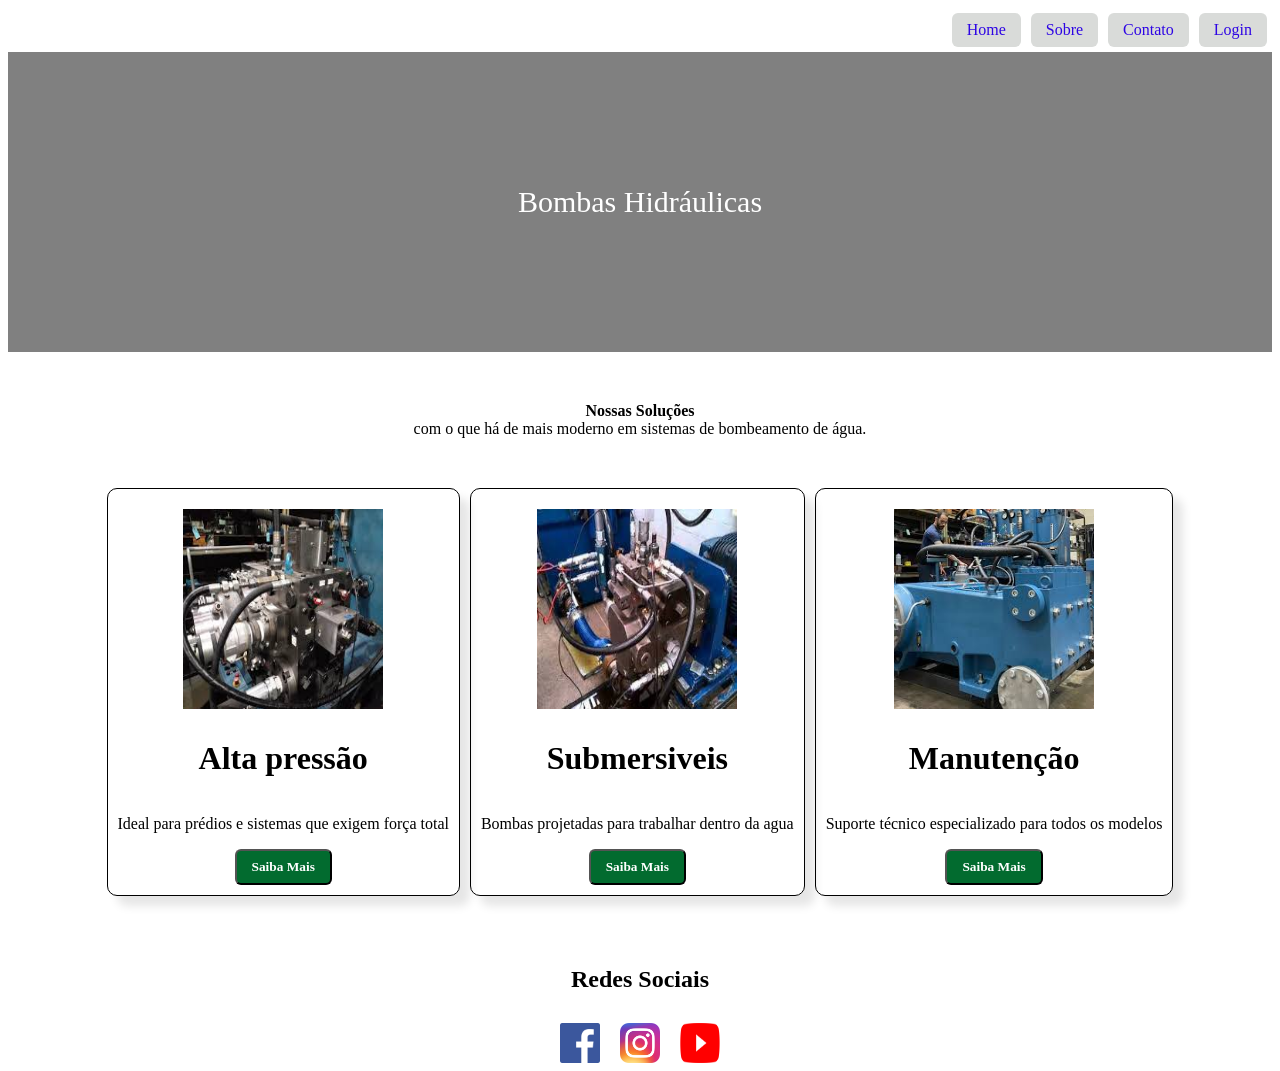
<file: index.html>
<!DOCTYPE html>
<html lang="pt-br">

<head>
    <meta charset="UTF-8">
    <meta name="viewport" content="width=device-width, initial-scale=1.0">
    <link rel="stylesheet" href="css/style.css">
    <title>Bombas Hidráulicas</title>
</head>

<body>
    <div class="menu"> 
        <a href="index.html" class="btn">Home</a>
            <a href="sobre.html" class="btn">Sobre</a>
            <a href="contato.html" class="btn">Contato</a>
            <a href="login.html" class="btn">Login</a>

    </div>

    <div class="bombas">Bombas Hidráulicas</div>

    <div class="solucao">Nossas Soluções</div>

    <div class="solucao2">com o que há de mais moderno em sistemas de bombeamento de água.</div>

    <div class="pai">
        <div class="filho">

            <img src="/IMG/1.jpg" alt="Bomba de água" class="imagem">
            <H1>Alta pressão</H1>
            <p>Ideal para prédios e sistemas que exigem força total</p>
            <button class="ttb">Saiba Mais</button>

        </div>

        <div class="filho">

            <img src="/IMG/2.jpg" alt="Bomba de água" class="imagem">
            <H1>Submersiveis</H1>
            <p>Bombas projetadas para trabalhar dentro da agua</p>
            <button class="ttb">Saiba Mais</button>

        </div>

        <div class="filho">

            <img src="/IMG/3.jpg" alt="Bomba de água" class="imagem">

            <H1>Manutenção</H1>
            <p>Suporte técnico especializado para todos os modelos</p>
            <button class="ttb">Saiba Mais</button>
        </div>
    </div>


    <div class="redes">
        <h2>Redes Sociais</h2>
        <div class="icons">
            <img src="/IMG/Facebook_logo_(square).png" alt="Facebook" class="icon">
            <img src="/IMG/Instagram_icon.png" alt="Instagram" class="icon">
            <img src="/IMG/Youtube_logo.png" alt="Twitter" class="icon">
        </div>
    </div>






</body>
    <script src="./index.js"></script>

</html>
</file>
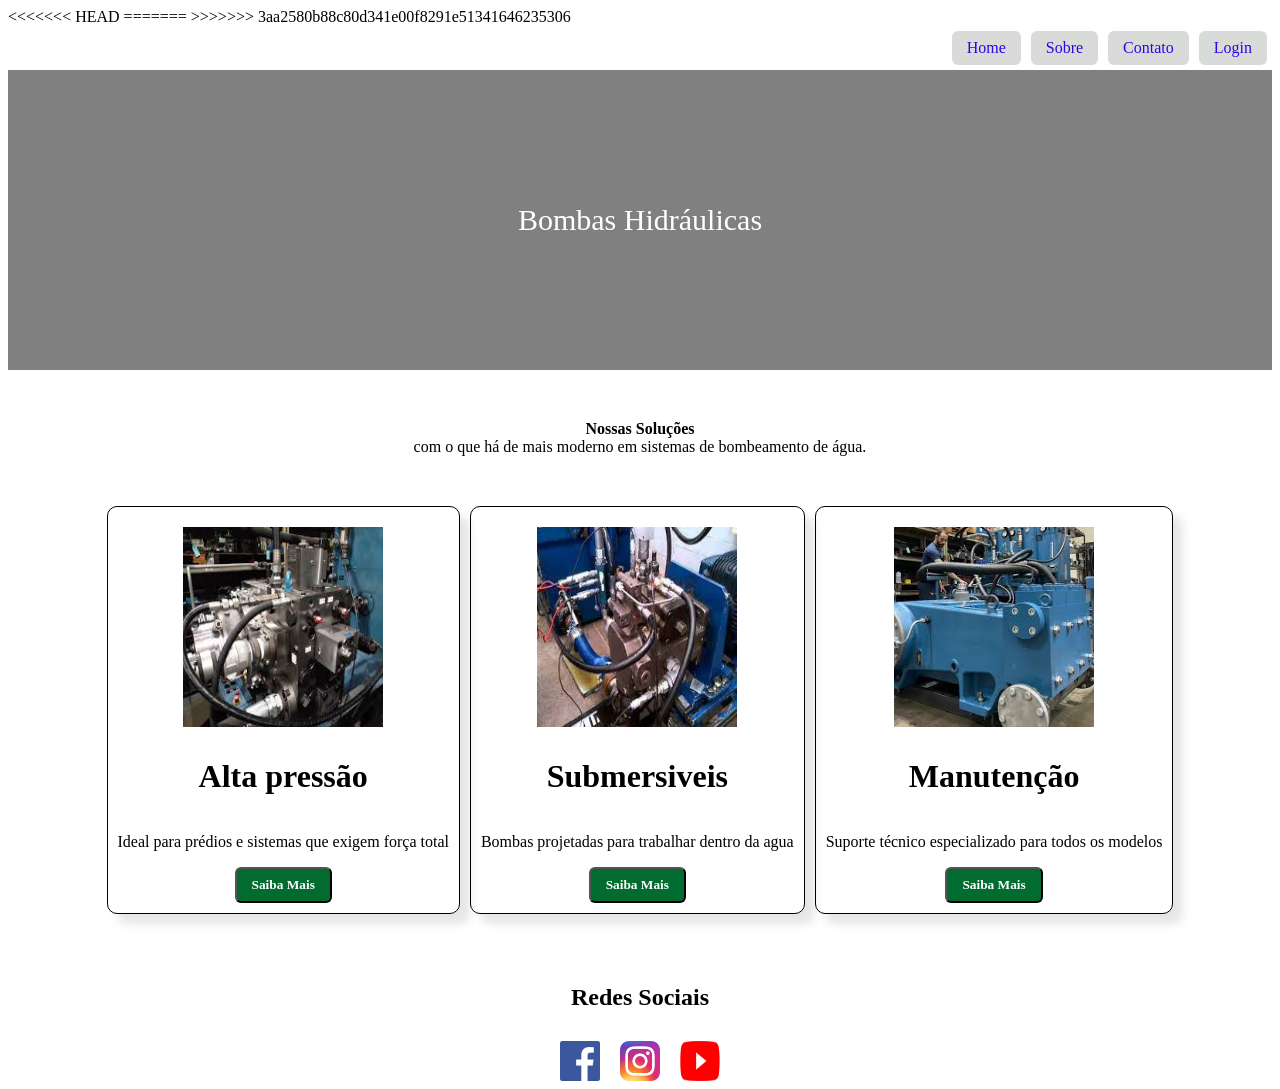
<file: html/index.html>
<!DOCTYPE html>
<html lang="pt-br">

<head>
    <meta charset="UTF-8">
    <meta name="viewport" content="width=device-width, initial-scale=1.0">
<<<<<<< HEAD
    <link rel="stylesheet" href="/css/style.css">
=======
    <link rel="stylesheet" href="/css/style.css">

>>>>>>> 3aa2580b88c80d341e00f8291e51341646235306
    <title>Bombas Hidráulicas</title>
</head>

<body>
    <div class="menu"> 
        <a href="index.html" class="btn">Home</a>
            <a href="sobre.html" class="btn">Sobre</a>
            <a href="contato.html" class="btn">Contato</a>
            <a href="login.html" class="btn">Login</a>

    </div>

    <div class="bombas">Bombas Hidráulicas</div>

    <div class="solucao">Nossas Soluções</div>

    <div class="solucao2">com o que há de mais moderno em sistemas de bombeamento de água.</div>

    <div class="pai">
        <div class="filho">

            <img src="/IMG/1.jpg" alt="Bomba de água" class="imagem">
            <H1>Alta pressão</H1>
            <p>Ideal para prédios e sistemas que exigem força total</p>
            <button class="ttb">Saiba Mais</button>

        </div>

        <div class="filho">

            <img src="/IMG/2.jpg" alt="Bomba de água" class="imagem">
            <H1>Submersiveis</H1>
            <p>Bombas projetadas para trabalhar dentro da agua</p>
            <button class="ttb">Saiba Mais</button>

        </div>

        <div class="filho">

            <img src="/IMG/3.jpg" alt="Bomba de água" class="imagem">

            <H1>Manutenção</H1>
            <p>Suporte técnico especializado para todos os modelos</p>
            <button class="ttb">Saiba Mais</button>
        </div>
    </div>


    <div class="redes">
        <h2>Redes Sociais</h2>
        <div class="icons">
            <img src="/IMG/Facebook_logo_(square).png" alt="Facebook" class="icon">
            <img src="/IMG/Instagram_icon.png" alt="Instagram" class="icon">
            <img src="/IMG/Youtube_logo.png" alt="Twitter" class="icon">
        </div>
    </div>






</body>
    <script src="/js/index.js"></script>

</html>
</file>
<file: css/style.css>
.menu{
    display: flex;
    gap: 10px;
    justify-content: flex-end;
    border-radius: 5px;
    padding: 5px;


}
.btn{
    padding: 8px 15px;
    border-radius: 6px;
    cursor: pointer;
    background-color: rgb(217, 219, 217);
    font-family: Poppins;
    text-decoration: none;
    color: rgb(46, 5, 228);

    transition: 0.3s;
   

}

/* efeito de botao crescente, animação de passar o mouse*/
.btn:hover{
    background-color: darkblue; 
    transform: scale(1.0)

}



bod{
 background-color: antiquewhite;
 
}



.bombas{
    background-color: grey;
    border: 1px;
    width: 200;
    height: 300px;
    display: flex;
    justify-content: center;
    align-items: center;
  
    color: white;
    font-size: 30px;
    font-family: Poppins;

}

.solucao{
    display: flex;
    justify-content: center;
    align-items: center;
    text-align: center;
    margin-top: 50px;
    font-family: Poppins;
    font-weight: bold;
    
}

.solucao2{
       display: flex;
    justify-content: center;
    align-items: center;
    text-align: center;
    font-family: Poppins;

}

.pai{

    display: flex;
    flex-direction: row;
    align-content: center;
    justify-content: center;
    align-items: center;
    margin-top: 50px;
    gap: 10px;
    font-family: Poppins;
     

}

.imagem{
    width: 200px;
    height: 200px;
    padding: 10px;
    
}

.filho{


    display: flex;
    flex-direction: column;
    align-content: center;
    justify-content: center;
    align-items: center;
    border: 1px solid black;
    border-radius: 10px;
    box-shadow: 10px 10px 10px rgba(0, 0, 0, 0.1);
    padding: 10px;
   
    

}

.ttb{
    padding: 8px 15px;
    border-radius: 6px;
    background-color: #026b2f;
    cursor: pointer;
    font-family: Poppins;
    font-weight: bold;
    color: white;
}
    


.redes{
    display: flex;
    flex-direction: column;
    align-content: center;
    justify-content: center;
    align-items: center;
    margin-top: 50px;
    gap: 10px;
    font-family: Poppins;

}

.icons{
    display: flex;
    gap: 20px;
}

.icon{
    width: 40px;
    height: 40px;
    cursor: pointer;
}
</file>
